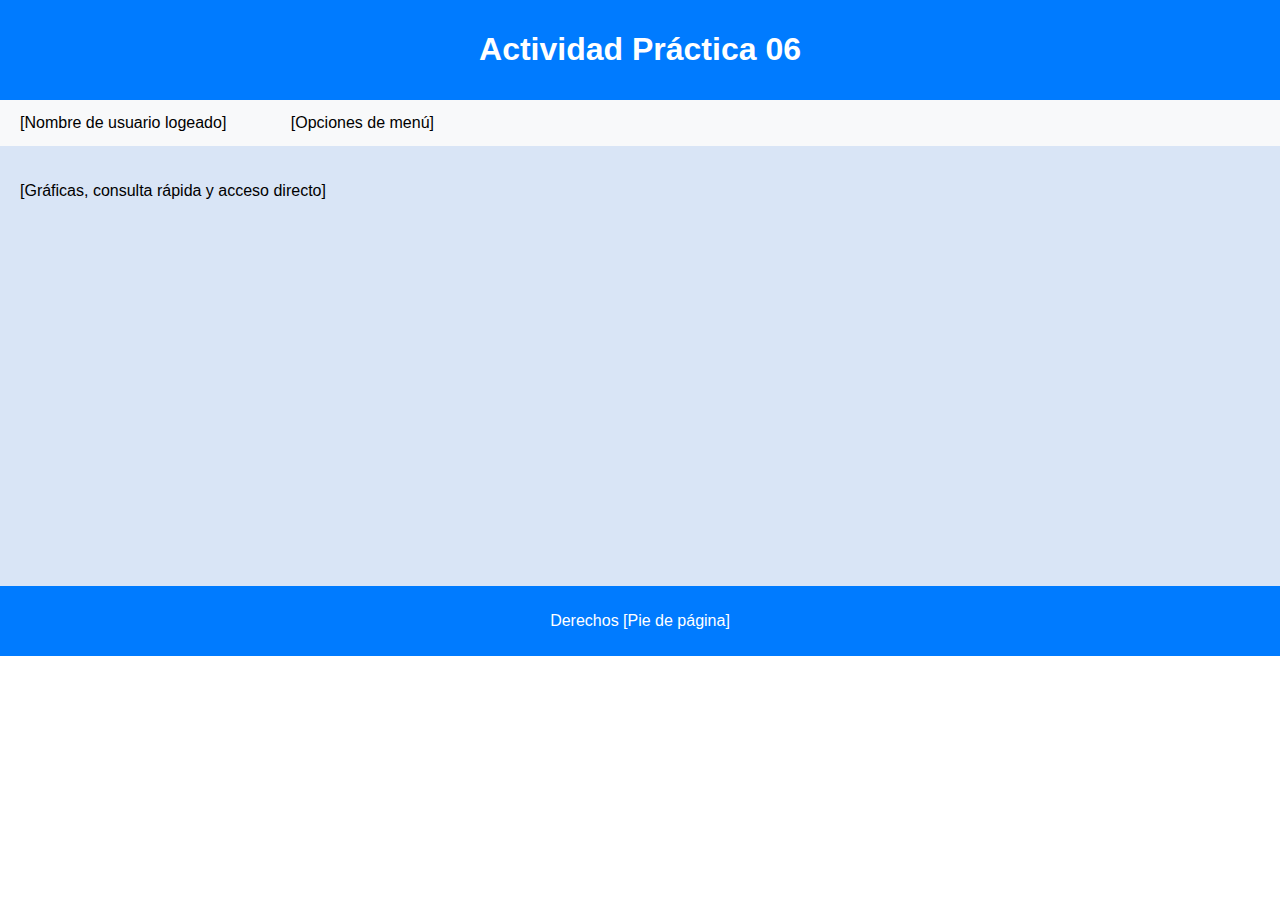
<file: ProgramacionWeb/Problema6/index.html>
<!DOCTYPE html>
<html lang="en">
<head>
    <meta charset="UTF-8">
    <meta name="viewport" content="width=device-width, initial-scale=1.0">
    <title>Problema6</title>
    
    <link rel="stylesheet" href="/ProgramacionWeb/Problema6/CSS/index.css">
</head>
<body>
    <header>
        <h1>Actividad Práctica 06</h1>
    </header>
    <nav>
        <ul>
            <li><a href="#">[Nombre de usuario logeado]</a></li>
            <li><a href="#">[Opciones de menú]</a></li>
        </ul>
    </nav>
    <main>
        <section class="dashboard">
            <p>[Gráficas, consulta rápida y acceso directo]</p>
        </section>
    </main>
    <footer>
        <p>Derechos [Pie de página]</p>
    </footer>
</body>
</html>
</file>
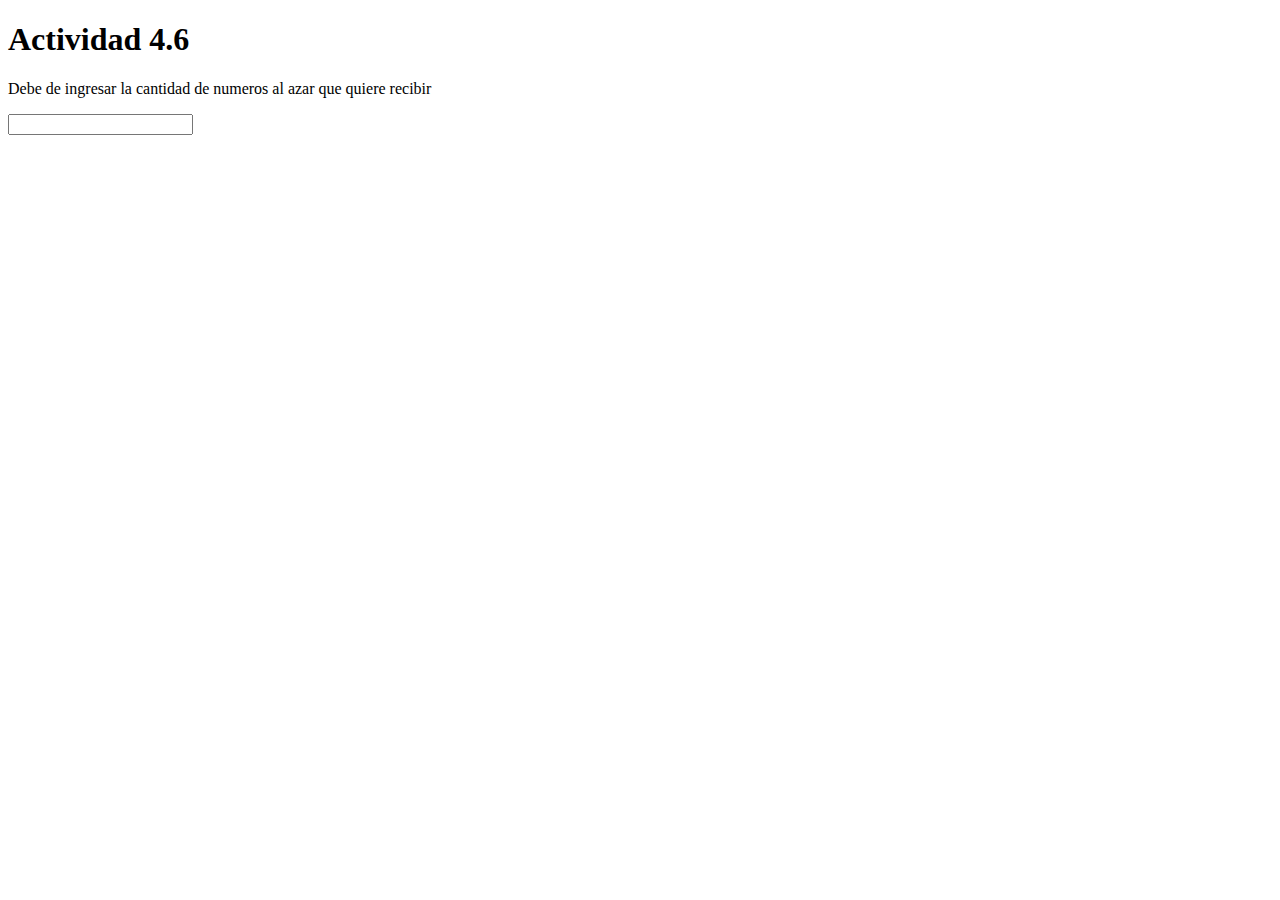
<file: ProgramacionWeb/Semana2/Actividad4_6/index.html>
<!DOCTYPE html>
<html lang="en">
<head>
    <meta charset="UTF-8">
    <meta name="viewport" content="width=device-width, initial-scale=1.0">
    <title>Problema4_6</title>
</head>
<body>
    <header>
        <nav>
            <h1>Actividad 4.6</h1>
            <p>Debe de ingresar la cantidad de numeros al azar que quiere recibir</p>
            <input type="number" name="btn-numero" id="btn-numero">
        </nav>
    </header>
    <script src="index.js">ArchivoJS</script>
</body>
</html>
</file>
<file: ProgramacionWeb/Problema6/CSS/index.css>
body {
    font-family: Arial, sans-serif;
    margin: 0;
    padding: 0;
}

header {
    background-color: #007BFF;
    color: white;
    padding: 10px 20px;
    text-align: center;
}

nav ul {
    list-style-type: none;
    margin: 0;
    padding: 0;
    background-color: #f8f9fa;
    overflow: hidden;
}

nav ul li {
    display: inline;
    margin-right: 20px;
}

nav ul li a {
    text-decoration: none;
    color: black;
    padding: 14px 20px;
    display: inline-block;
}

main .dashboard {
    background-color: #D9E5F6;
    padding: 20px;
    min-height: 400px;
}

footer {
    background-color: #007BFF;
    color: white;
    text-align: center;
    padding: 10px;
}
</file>
